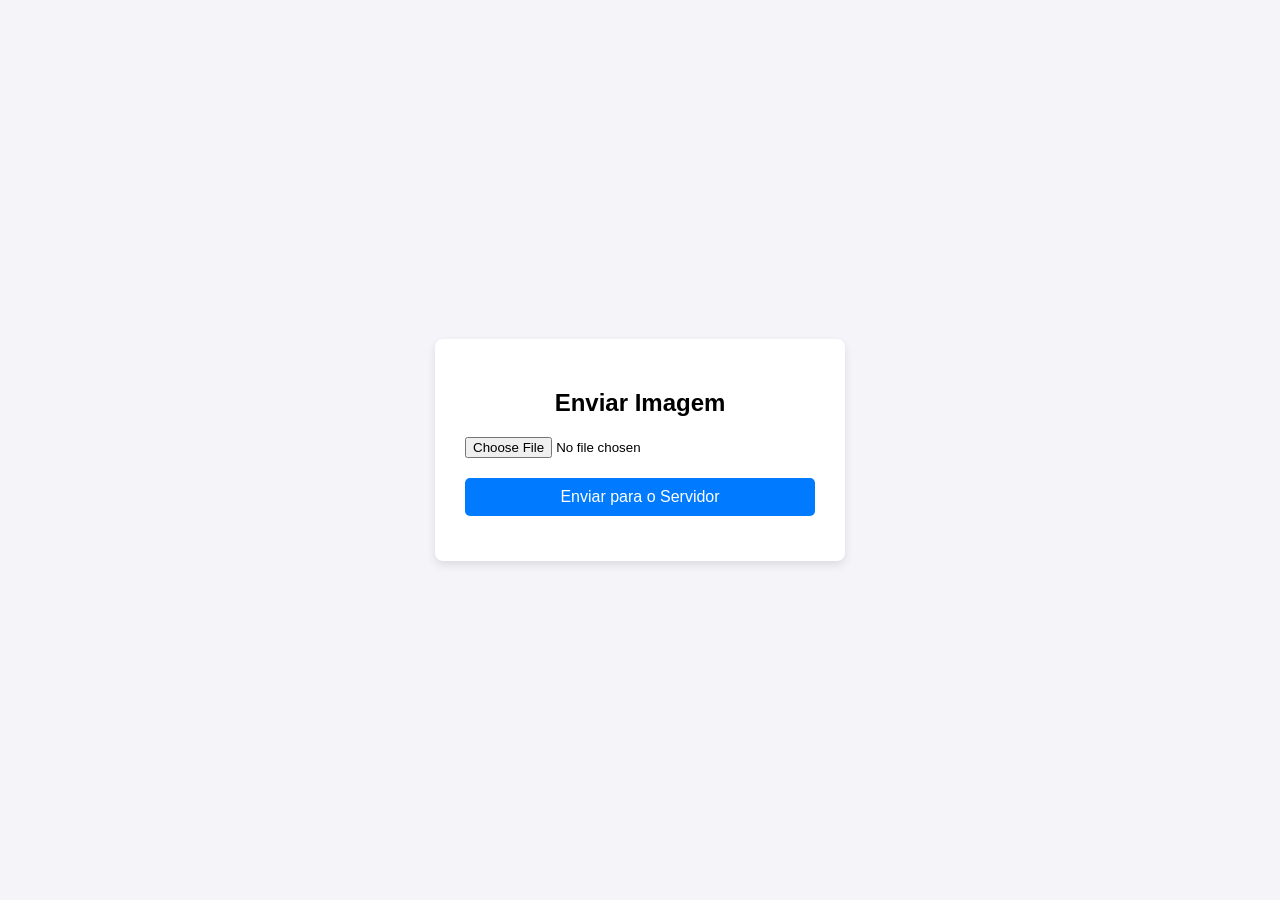
<file: Exemplo/index.html>
<!DOCTYPE html>
<html lang="pt-BR">
<head>
    <meta charset="UTF-8">
    <meta name="viewport" content="width=device-width, initial-scale=1.0">
    <title>Upload de Imagem</title>
    <style>
        body {
            font-family: Arial, sans-serif;
            background-color: #f4f4f9;
            display: flex;
            justify-content: center;
            align-items: center;
            height: 100vh;
            margin: 0;
        }
        .container {
            background: white;
            padding: 30px;
            border-radius: 8px;
            box-shadow: 0 4px 10px rgba(0, 0, 0, 0.1);
            text-align: center;
            width: 350px;
        }
        input[type="file"] {
            margin: 20px 0;
            display: block;
            width: 100%;
        }
        button {
            background-color: #007BFF;
            color: white;
            border: none;
            padding: 10px 20px;
            border-radius: 5px;
            cursor: pointer;
            font-size: 16px;
            width: 100%;
        }
        button:hover {
            background-color: #0056b3;
        }
        #mensagem {
            margin-top: 15px;
            font-weight: bold;
            font-size: 14px;
        }
    </style>
</head>
<body>

<div class="container">
    <h2>Enviar Imagem</h2>
    <input type="file" id="inputImagem" accept="image/*">
    <button id="btnEnviar">Enviar para o Servidor</button>
    <p id="mensagem"></p>
</div>

<script src="script.js"></script>
</body>
</html>
</file>
